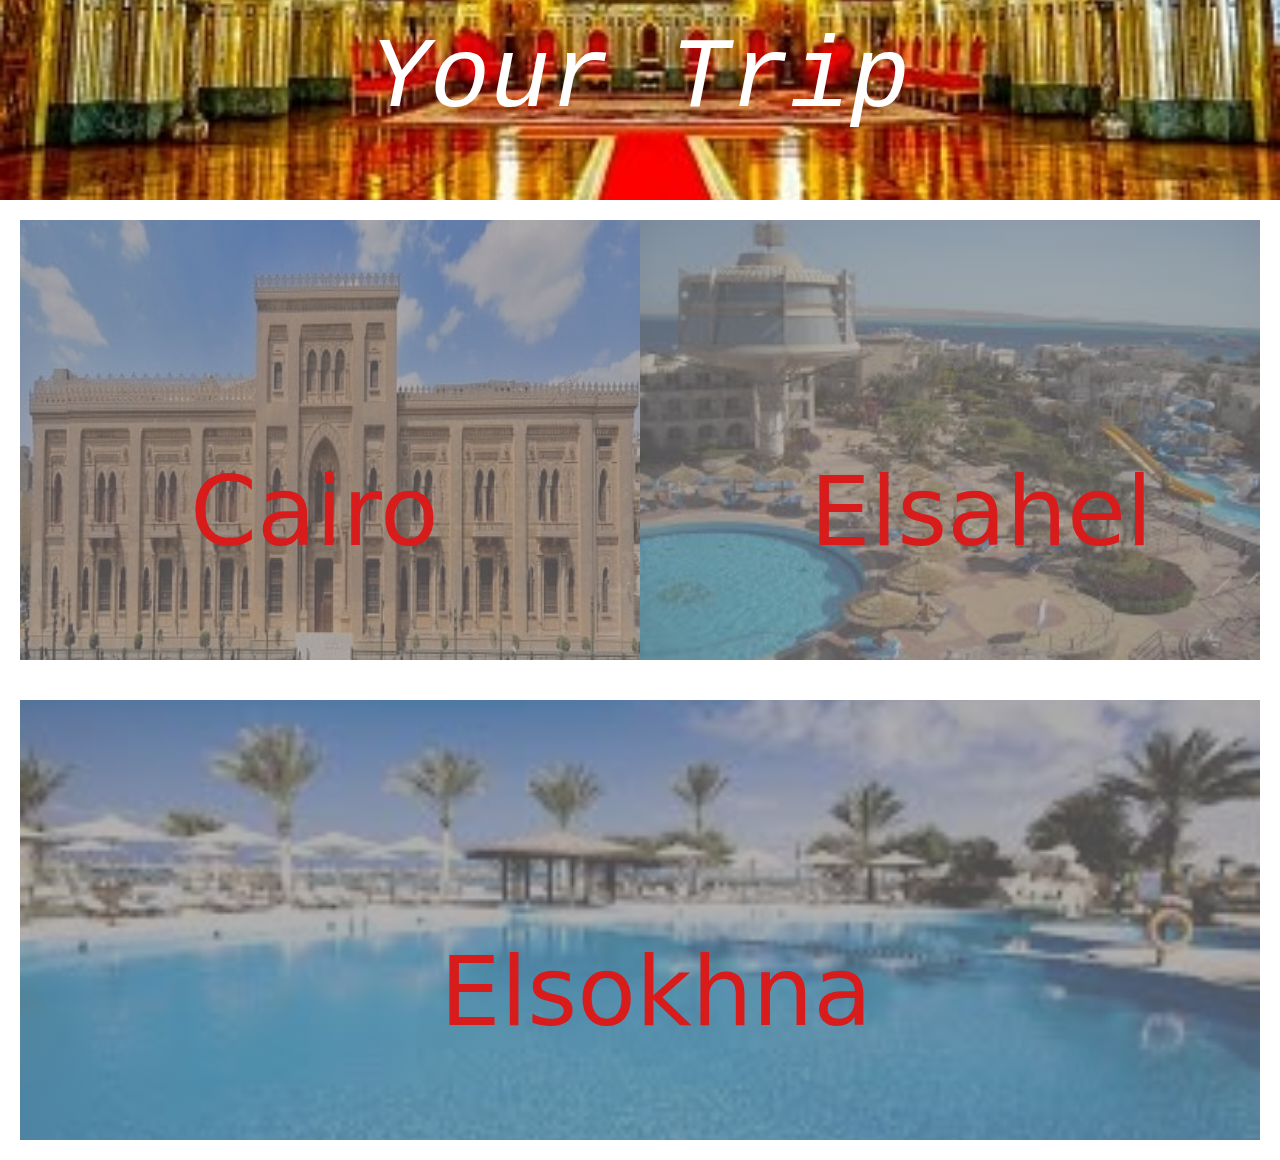
<file: index.html>
<!DOCTYPE html>
<html lang="en">
<head>
    <meta charset="UTF-8">
    <meta http-equiv="X-UA-Compatible" content="IE=edge">
    <meta name="viewport" content="width=device-width, initial-scale=1.0">
    <link rel="stylesheet" href="css/all.min.css">
    <link rel="stylesheet" href="css/bootstrap.min.css">
    <link rel="stylesheet" href="css/style.css">
    <title>Document</title>
</head>
<body>
    <div class="parent">
        <div class="row">
            <div class="col-lg-12 col-md-8">
                <h1>your trip</h1>
            </div>
        </div>
    </div>

        <div class="flex1">
            <div class="one">
                <a href="cairo.html">cairo</a>
            </div>
            <div class="two">
                <a href="elsahel.html">elsahel</a>
            </div>
        </div>

    <div class="flex2">
        <div class="three">
            <a href="elsokhna.html">elsokhna</a>
        </div><!-- 3 -->
    </div>
    

</body>
</html>
</file>
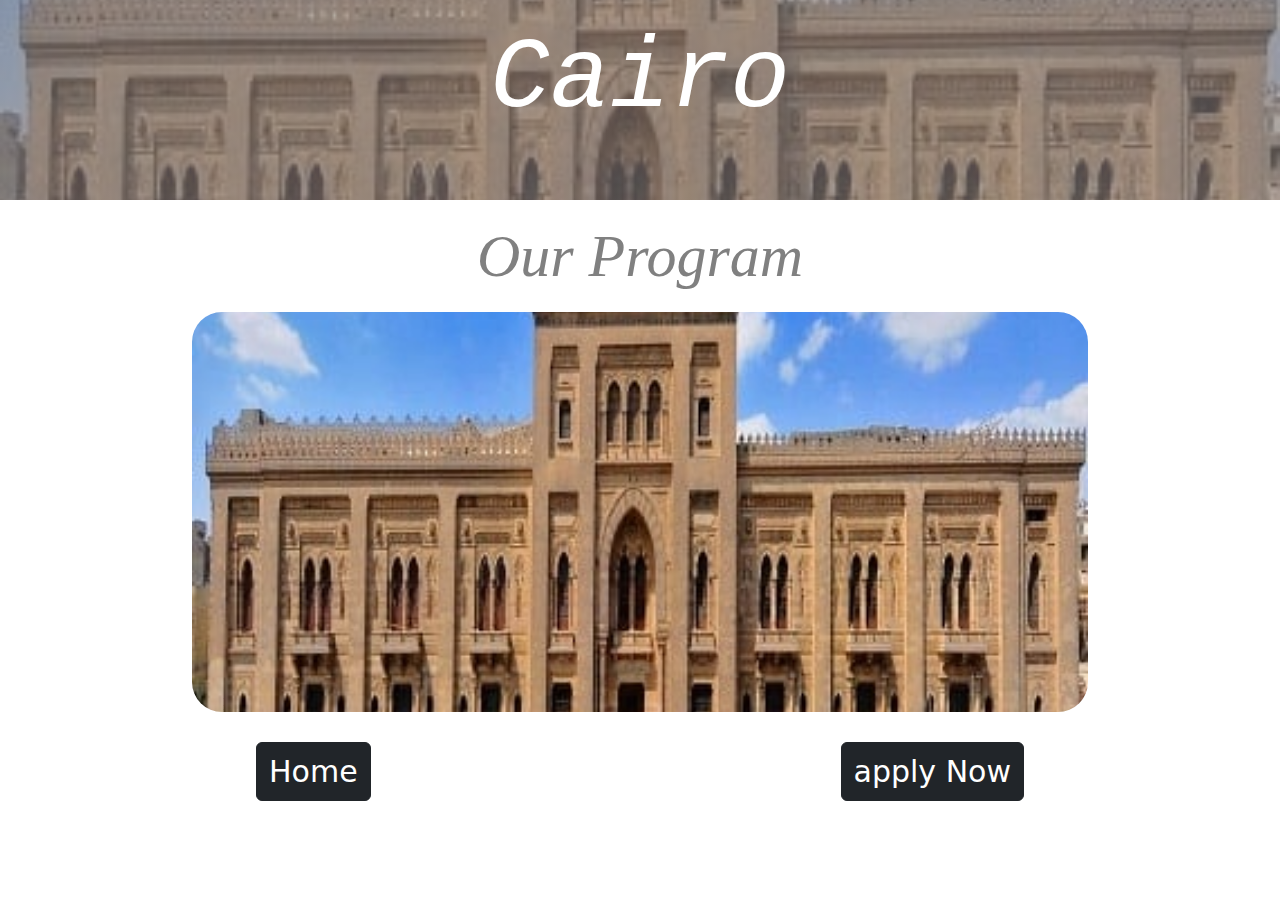
<file: cairo.html>
<!DOCTYPE html>
<html lang="en">
<head>
    <meta charset="UTF-8">
    <meta http-equiv="X-UA-Compatible" content="IE=edge">
    <meta name="viewport" content="width=device-width, initial-scale=1.0">
    <link rel="stylesheet" href="css/all.min.css">
    <link rel="stylesheet" href="css/bootstrap.min.css">
    <style>
        *{
            margin: 0;
        }
        body{
        overflow-x: hidden;
}

h1{
    text-align: center;
    text-transform: capitalize;
    font-size: 100px;
    color: #fff;
    padding: 20px;
    font-family:monospace;
    font-style: italic;
}

.parent{
    background-image:linear-gradient(rgba(128, 124, 124,.6),rgba(128, 124, 124,.6)), url("images/سياحة-مصر-1.jpg");
    background-size: cover;
    background-position: center;
    height: 200px;
    margin-bottom: 0;
}
h3{
    margin-top: 10px;
    padding: 10px;
    text-transform: capitalize;
    text-align: center;
    font-size: 60px;
    font-family: Cambria, Cochin, Georgia, Times, 'Times New Roman', serif;
    font-style: italic;
    color: gray;
}
.cairo{
    background-image: url("../images/سياحة-مصر-1.jpg");
    background-size: cover;
    background-position: center;
    height: 400px;
    width: 70%;
    border-radius: 30px;
    margin: 10px auto;
    animation: moving 5s infinite ease-in-out alternate;
}
.left{
            position: absolute;
            left: 20%;
            float: left;
        }
        .right{
            position: absolute;
            right: 20%;
            float: right;
        }
        .icon{
            margin-bottom: 10px;
           padding: 20px;
            height: 100px;
        }
        .icon a{
            font-size: 30px;
            text-transform: capitalize;
        }

@keyframes moving {
    0%{
        background-image: url("images/سياحة-مصر-1.jpg");
    background-size: cover;
    background-position: center;
    }
    25%{
        background-image: url("images/المتحف-المصري-1.jpg");
    background-size: cover;
    background-position: center;
    }
    50%{
        background-image: url("images/الحديقة\ اليابانية.jpg");
    background-size: cover;
    background-position: center;
    }
    75%{
        background-image: url("images/حديقة\ الازهر.jpg");
    background-size: cover;
    background-position: center;
    }
    100%{
        background-image: url("images/abden.jpg");
    background-size: cover;
    background-position: center;
    }
}
    </style>
    <title>Document</title>
</head>
<body>
    <div class="parent">
        <div class="row">
            <div class="col-lg-12 col-md-8">
                <h1>cairo</h1>
            </div>
        </div>
    </div>
    <h3>our program</h3>

    <div class="cairo"></div>

    <div class="icon">
        <a href="index.html" class="btn btn-dark left ">home</a>
        <a href="order.html" class="right btn btn-dark ">apply now</a>
    </div>
</body>
</html>
</file>
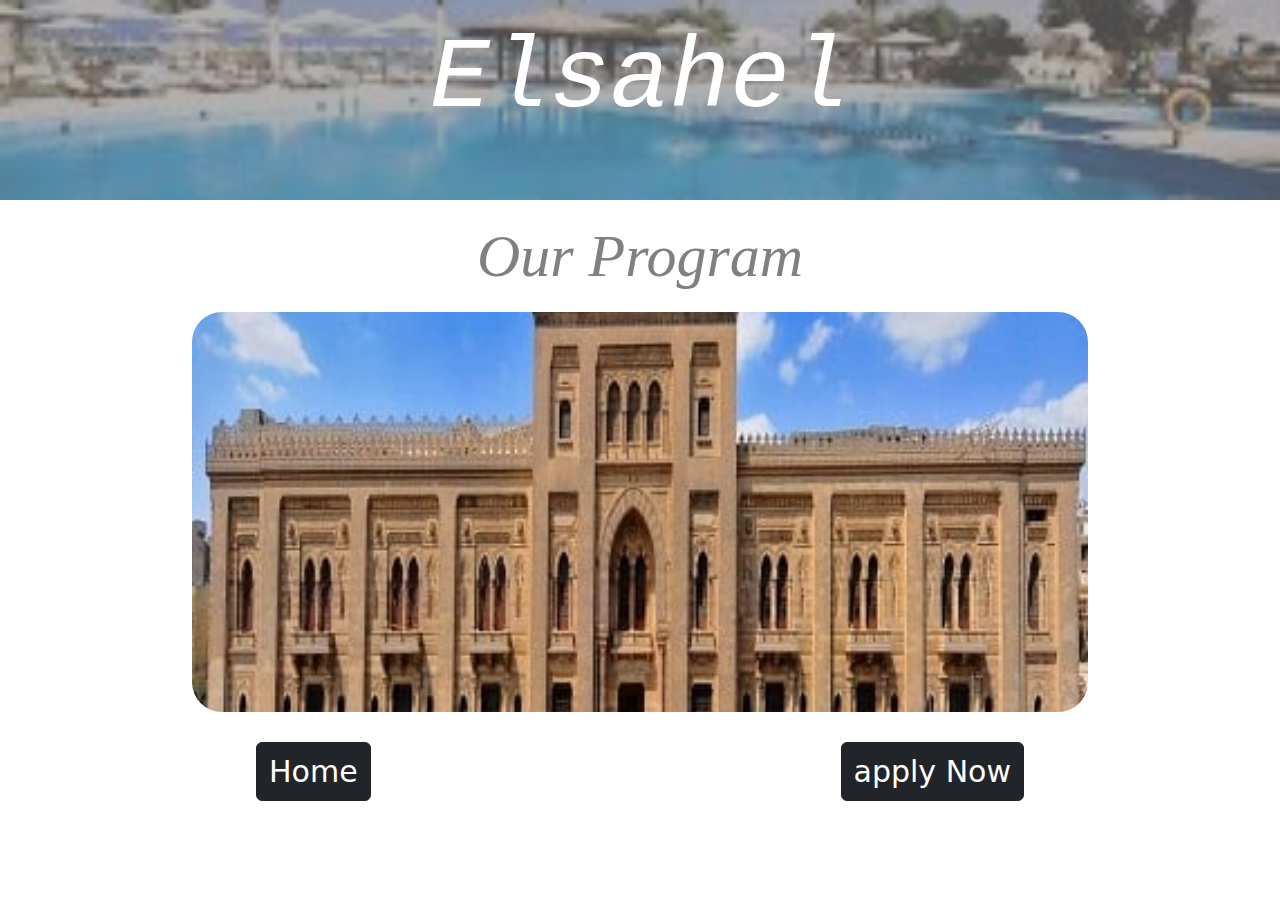
<file: elsahel.html>
<!DOCTYPE html>
<html lang="en">
<head>
    <meta charset="UTF-8">
    <meta http-equiv="X-UA-Compatible" content="IE=edge">
    <meta name="viewport" content="width=device-width, initial-scale=1.0">
    <link rel="stylesheet" href="css/all.min.css">
    <link rel="stylesheet" href="css/bootstrap.min.css">
    <style>
        *{
            margin: 0;
        }
        body{
        overflow-x: hidden;
}

h1{
    text-align: center;
    text-transform: capitalize;
    font-size: 100px;
    color: #fff;
    padding: 20px;
    font-family:monospace;
    font-style: italic;
}

.parent{
    background-image:linear-gradient(rgba(128, 124, 124,.6),rgba(128, 124, 124,.6)), url("images/download\ \(9\).jpg");
    background-size: cover;
    background-position: center;
    height: 200px;
    margin-bottom: 0;
}
h3{
    margin-top: 10px;
    padding: 10px;
    text-transform: capitalize;
    text-align: center;
    font-size: 60px;
    font-family: Cambria, Cochin, Georgia, Times, 'Times New Roman', serif;
    font-style: italic;
    color: gray;
}
.cairo{
    background-image: url("../images/سياحة-مصر-1.jpg");;
    background-size: cover;
    background-position: center;
    height: 400px;
    width: 70%;
    border-radius: 30px;
    margin: 10px auto;
    animation: moving 5s infinite ease-in-out alternate;
}
.left{
            position: absolute;
            left: 20%;
            float: left;
        }
        .right{
            position: absolute;
            right: 20%;
            float: right;
        }
        .icon{
            margin-bottom: 10px;
           padding: 20px;
            height: 100px;
        }
        .icon a{
            font-size: 30px;
            text-transform: capitalize;
        }

@keyframes moving {
    0%{
        background-image: url("images/قلعة\ الجندى.jpg");
    background-size: cover;
    background-position: center;
    }
    25%{
        background-image: url("images/قرى-الساحل-الشمالى-بالصور-34.jpg");
    background-size: cover;
    background-position: center;
    }
    50%{
        background-image: url("images/قرية\ ياسمينا\ بيتش.jpeg");
    background-size: cover;
    background-position: center;
    }
    75%{
        background-image: url("images/محمية\ وادى\ غرندل.png");
    background-size: cover;
    background-position: center;
    }
    100%{
        background-image: url("images/download\ \(9\).jpg");
    background-size: cover;
    background-position: center;
    }
}
    </style>
    <title>Document</title>
</head>
<body>
    <div class="parent">
        <div class="row">
            <div class="col-lg-12 col-md-8">
                <h1>elsahel</h1>
            </div>
        </div>
    </div>
    <h3>our program</h3>

    <div class="cairo"></div>

    <div class="icon">
        <a href="index.html" class="btn btn-dark left ">home</a>
        <a href="order.html" class="right btn btn-dark ">apply now</a>
    </div>
</body>
</html>
</file>
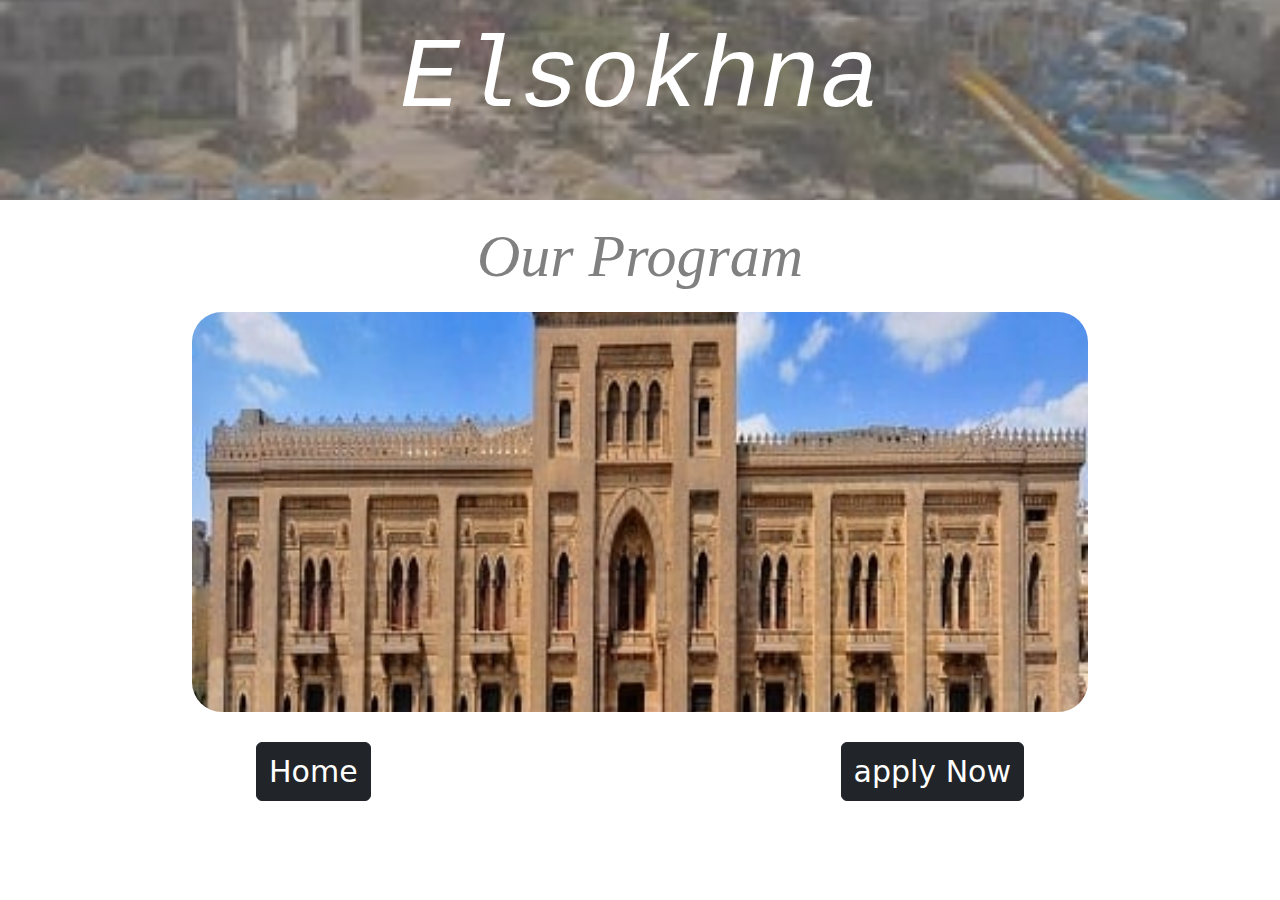
<file: elsokhna.html>
<!DOCTYPE html>
<html lang="en">
<head>
    <meta charset="UTF-8">
    <meta http-equiv="X-UA-Compatible" content="IE=edge">
    <meta name="viewport" content="width=device-width, initial-scale=1.0">
    <link rel="stylesheet" href="css/all.min.css">
    <link rel="stylesheet" href="css/bootstrap.min.css">
    <style>
        *{
            margin: 0;
        }
        body{
        overflow-x: hidden;
}

h1{
    text-align: center;
    text-transform: capitalize;
    font-size: 100px;
    color: #fff;
    padding: 20px;
    font-family:monospace;
    font-style: italic;
}

.parent{
    background-image:linear-gradient(rgba(128, 124, 124,.6),rgba(128, 124, 124,.6)), url("images/images\ \(3\).jpg");
    background-size: cover;
    background-position: center;
    height: 200px;
    margin-bottom: 0;
}
h3{
    margin-top: 10px;
    padding: 10px;
    text-transform: capitalize;
    text-align: center;
    font-size: 60px;
    font-family: Cambria, Cochin, Georgia, Times, 'Times New Roman', serif;
    font-style: italic;
    color: gray;
}
.cairo{
    background-image: url("../images/سياحة-مصر-1.jpg");;
    background-size: cover;
    background-position: center;
    height: 400px;
    width: 70%;
    border-radius: 30px;
    margin: 10px auto;
    animation: moving 5s infinite ease-in-out alternate;
}
.left{
            position: absolute;
            left: 20%;
            float: left;
        }
        .right{
            position: absolute;
            right: 20%;
            float: right;
        }
        .icon{
            margin-bottom: 10px;
           padding: 20px;
            height: 100px;
        }
        .icon a{
            font-size: 30px;
            text-transform: capitalize;
        }

@keyframes moving {
    0%{
        background-image: url("images/download\ \(3\).jpg");
    background-size: cover;
    background-position: center;
    }
    25%{
        background-image: url("images/الشواطئ\ الرملية.jpg");
    background-size: cover;
    background-position: center;
    }
    50%{
        background-image: url("images/بورتو\ السخنة.jpg");
    background-size: cover;
    background-position: center;
    }
    75%{
        background-image: url("images/العيون\ الكبريتية.jpg");
    background-size: cover;
    background-position: center;
    }
    100%{
        background-image: url("images/images\ \(3\).jpg");
    background-size: cover;
    background-position: center;
    }
}
    </style>
    <title>Document</title>
</head>
<body>
    <div class="parent">
        <div class="row">
            <div class="col-lg-12 col-md-8">
                <h1>elsokhna</h1>
            </div>
        </div>
    </div>
    <h3>our program</h3>

    <div class="cairo"></div>

    <div class="icon">
        <a href="index.html" class="btn btn-dark left ">home</a>
        <a href="order.html" class="right btn btn-dark ">apply now</a>
    </div>
</body>
</html>
</file>
<file: css/style.css>
*{
    margin: 0;
}
body{
    overflow-x: hidden;
}

h1{
    text-align: center;
    text-transform: capitalize;
    font-size: 100px;
    color: #fff;
    padding: 20px;
    font-family:monospace;
    font-style: italic;
}

.parent{
    background-image: url("../images/abden.jpg");
    background-size: cover;
    background-position: center;
    height: 200px;
    margin-bottom: 0;
}

.flex1,.flex2{
    padding: 20px;
    display: flex;
    justify-content: space-around;
    flex-wrap: wrap;
    height: 480px;
    
}
.one,.two{
    width: 50%;  
    perspective: 600px;
}
.three{ 
    perspective: 600px;
    width: 100%;
}
.one{
    background-repeat: no-repeat;
    background-image: linear-gradient(rgba(128, 124, 124,.6),rgba(128, 124, 124,.6)),url("../images/سياحة-مصر-1.jpg");
    background-size: cover;
    background-position: center;
}

.two{
    background-repeat: no-repeat;
    background-image: linear-gradient(rgba(128, 124, 124,.6),rgba(128, 124, 124,.6)),url("../images/images\ \(3\).jpg");
    background-size: cover;
    background-position: center;
}

.three{
    background-repeat: no-repeat;
    background-image: linear-gradient(rgba(128, 124, 124,.6),rgba(128, 124, 124,.6)),url("../images/download\ \(9\).jpg");
    background-size: cover;
    background-position: center;
}

a{
    border-radius: 50%;
    padding: 20px;
    display: inline-block;
    text-align: center;
    font-size: 600%;
    transform:translate(150px,200px);
    color: rgb(216, 27, 27);
    text-transform: capitalize;
    text-decoration: none;

}
a:hover{
    transition: all 1.5s ease-in-out;
    text-decoration: none;
    background-color: #ddd;
    color: rgb(71, 67, 67);
}

.three a{
    transform:translate(400px,200px);
}
.three a:hover{
    transition: all 1.5s ease-in-out;
    text-decoration: none;
    transform:translate(400px,200px);
    background-color: #ddd;
    color: rgb(71, 67, 67);
}
</file>
